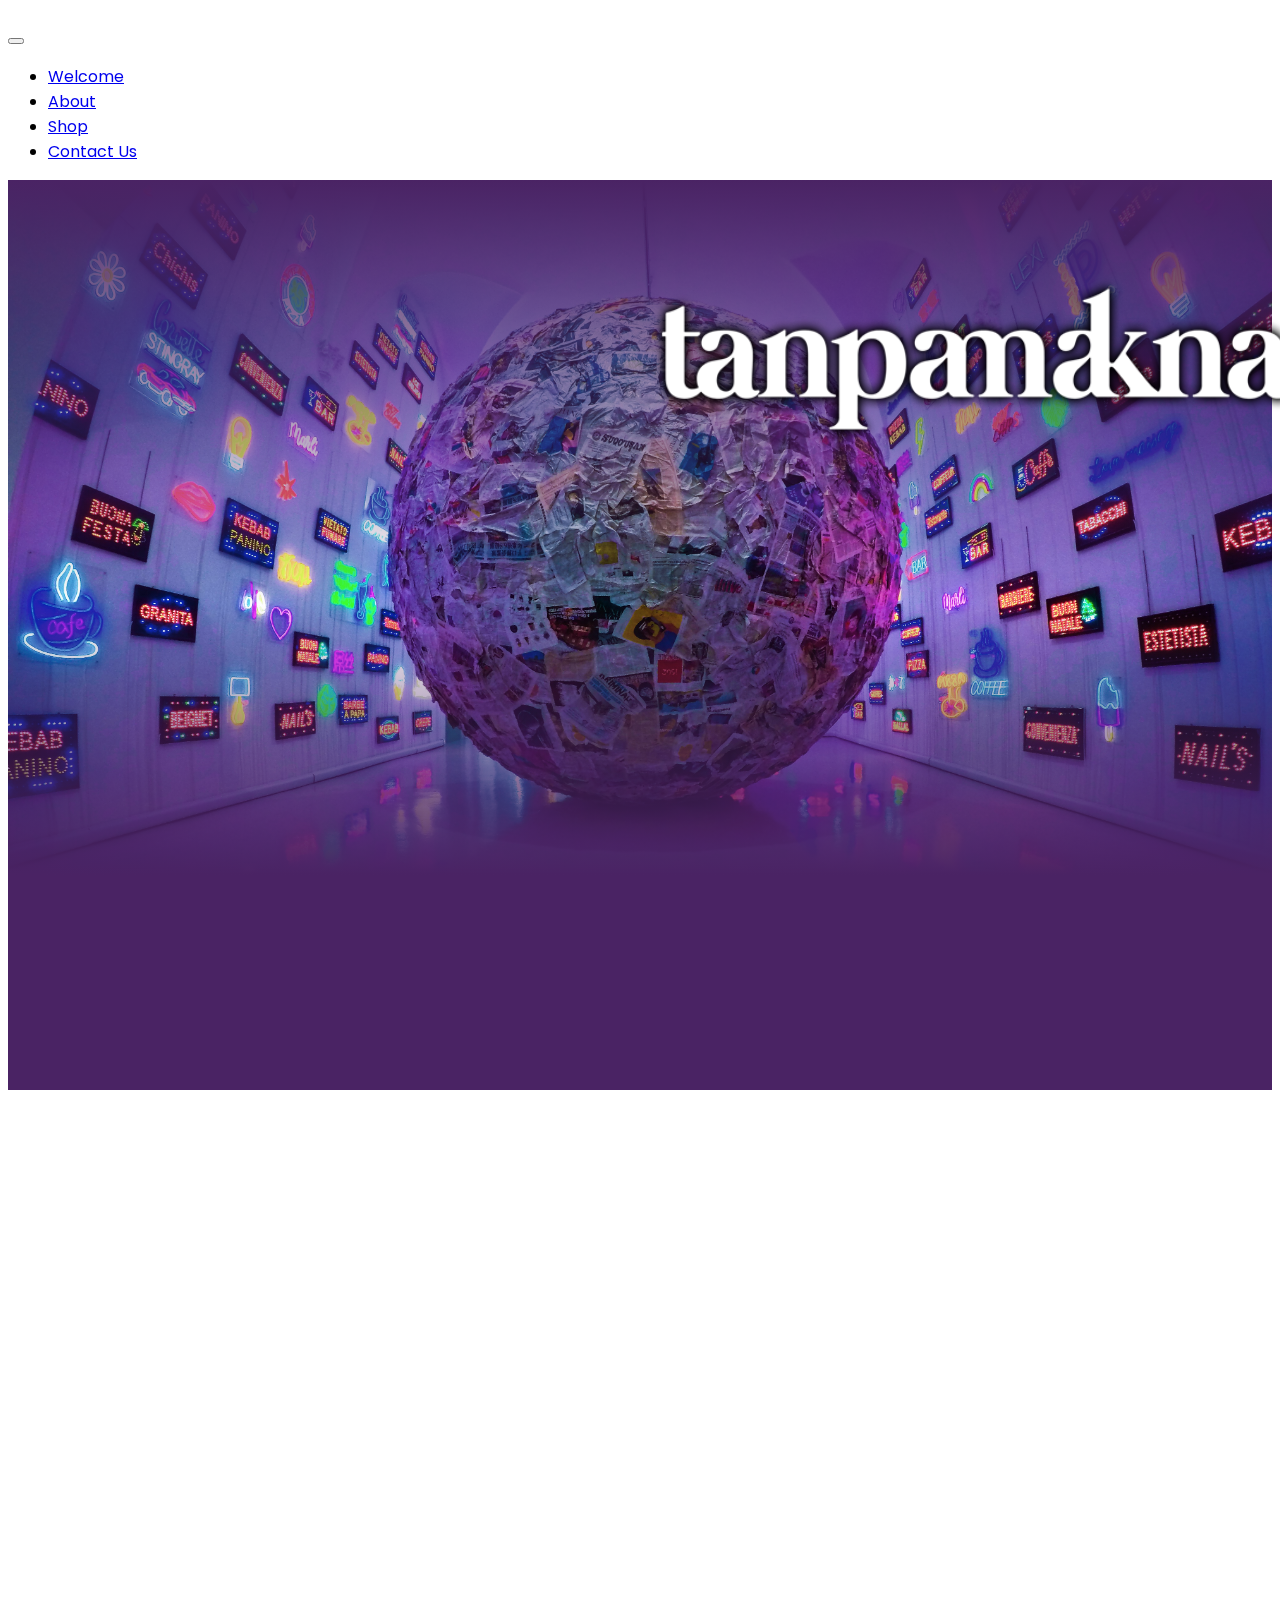
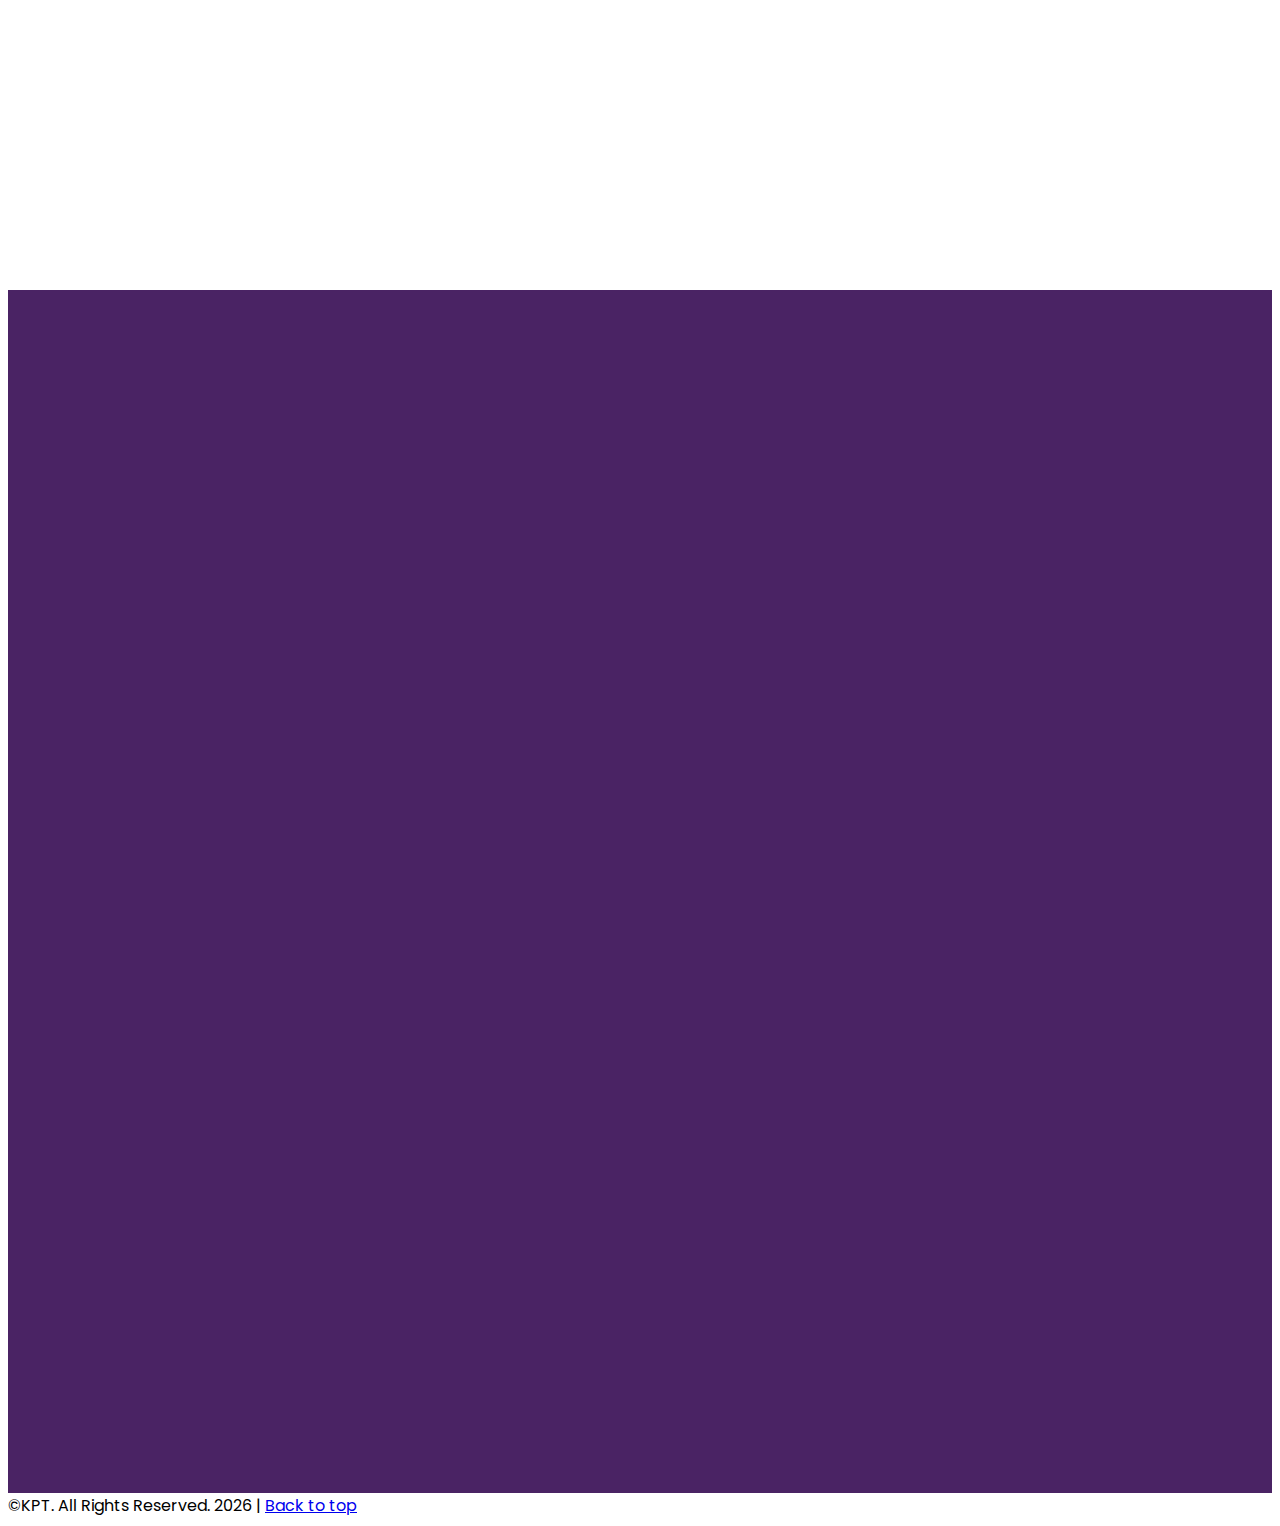
<file: index.html>
<!doctype html>
<html lang="en">

<head>
  <!-- Required meta tags -->
  <meta charset="utf-8">
  <meta name="viewport" content="width=device-width, initial-scale=1">

  <!-- Bootstrap CSS -->
  <link href="https://cdn.jsdelivr.net/npm/bootstrap@5.1.3/dist/css/bootstrap.min.css" rel="stylesheet"
    integrity="sha384-1BmE4kWBq78iYhFldvKuhfTAU6auU8tT94WrHftjDbrCEXSU1oBoqyl2QvZ6jIW3" crossorigin="anonymous">

  <!-- Favicon
  <link rel="icon" type="image/x-icon" href="img/house-heart.svg" /> -->

  <!-- Google Fonts -->
  <link rel="preconnect" href="https://fonts.googleapis.com">
  <link rel="preconnect" href="https://fonts.gstatic.com" crossorigin>
  <link href="https://fonts.googleapis.com/css2?family=Poppins:wght@300;400;500;600&display=swap" rel="stylesheet">

  <!-- Data Aos -->
  <link rel="stylesheet" href="https://unpkg.com/aos@next/dist/aos.css" />

  <!-- Style Css -->
  <link href="css/style.css" rel="stylesheet" />

  <title>Landing Page | Tanpamakna</title>

</head>

<body>

  <!-- Navbar -->
  <nav class="navbar navbar-expand-lg navbar-dark navbar-store fixed-top navbar-fixed-top" data-aos="fade-down">
    <div class=" container">
      <button class="navbar-toggler" type="button" data-bs-toggle="collapse" data-bs-target="#navbarNav"
        aria-controls="navbarNav" aria-expanded="false" aria-label="Toggle navigation">
        <span class="navbar-toggler-icon"></span>
      </button>
      <div class="collapse navbar-collapse" id="navbarNav">
        <ul class="navbar-nav ms-auto">
          <li class="nav-item">
            <a class="nav-link mx-2 text-white" href="#">Welcome</a>
          </li>
          <li class="nav-item">
            <a class="nav-link mx-2 text-white" href="#">About</a>
          </li>
          <li class="nav-item">
            <a class="nav-link mx-2 text-white" href="#">Shop</a>
          </li>
          <li class="nav-item">
            <a class="nav-link mx-2 text-white" href="#">Contact Us</a>
          </li>
        </ul>
      </div>
    </div>
  </nav>
  <!-- End Navbar -->

  <!-- Header -->
  <header class="masthead" id="welcome">
    <div class="container">
      <img src="img/logo_tanpamaknawhite.png" alt="tanpamakna" class="title">
    </div>
  </header>
  <!-- End Header -->

  <!-- About -->
  <section class="page-section " id="about">
    <div class="container">
      <div class="row">
        <div class="col-lg-10">
          <img src="img/logo_tanpamakna2.png" class="w-35" data-aos="fade-up" alt="">
          <p class="text-about" data-aos="fade-up" data-aos-delay="100">
            adalah sebuah pameran yang bertujuan untuk memamerkan karya nirmana yang khususnya dibuat
            oleh mahasiswa.karya yang diperlihatkan tidak hanya sebatas 2D,
            tetapi ada juga yang dalam bentuk 3D,bagaikan sebuah patung.</p>

        </div>
      </div>
    </div>
  </section>

  <!-- merchandise  -->
  <section class="merchandise">
    <div class="container">
      <div class="row justify-content-center">
        <div class="col-12" data-aos="fade-up">
          <h5 class="our-merchandise text-center">Our Merchandise</h5>
        </div>
        <a href="storepage.html" class="btn btn-light w-25" target="blank" data-aos="fade-up">Shop
          now</a>
      </div>
      <div class="row my-5 justify-content-center">
        <div class="col-6 col-md-4 col-lg-3" data-aos="fade-up" data-aos-delay="100">
          <a href="#" class="component-products d-block">
            <div class="products-thumbnail">
              <img class="products-image w-75 rounded" src="img/sn,x600-pad,600x600,f8f8f8.jpg" alt="">
            </div>
          </a>
        </div>

        <div class="col-6 col-md-4 col-lg-3" data-aos="fade-up" data-aos-delay="200">
          <a href="#" class="component-products d-block">
            <div class="products-thumbnail">
              <img class="products-image w-75 rounded"
                src="img/society-lanyard-black_black_2019-11-13-154101_us-women-lanyard-black-front-zoom2.jpg" alt="">
            </div>
          </a>
        </div>

        <div class="col-6 col-md-4 col-lg-3" data-aos="fade-up" data-aos-delay="300">
          <a href="#" class="component-products d-block">
            <div class="products-thumbnail">
              <img class="products-image w-75 rounded" src="img/andrew-neel-_71nlAn-2YA-unsplash.jpg" alt="">
            </div>
          </a>
        </div>

      </div>
    </div>
  </section>
  <!-- End merchandise  -->

  <!-- Footer -->
  <footer class="footer py-4 bg-light">
    <div class="container">
      <div class="row align-items-center">
        <div class="col-lg-4 text-lg-start">
          &copy;KPT. All Rights Reserved.
          <script>
            document.write(new Date().getFullYear());
          </script>
          | <a href="#" class="text-dark">Back to top</a>
        </div>
        <!-- <div class="col-lg-4 my-3 my-lg-0">
          <a href=""><img src="img/instagram.png" class="w-25" alt=""></a>
          <a href=""><img src="img/phone.png" class="w-25" alt=""></a>
          <a href=""><img src="img/mail.png" class="w-25" alt=""></a>
        </div> -->
      </div>
    </div>
  </footer>

  <script src="https://cdn.jsdelivr.net/npm/bootstrap@5.1.3/dist/js/bootstrap.bundle.min.js"
    integrity="sha384-ka7Sk0Gln4gmtz2MlQnikT1wXgYsOg+OMhuP+IlRH9sENBO0LRn5q+8nbTov4+1p" crossorigin="anonymous">
  </script>
  <!-- Data AOS -->
  <script src="https://unpkg.com/aos@next/dist/aos.js"></script>
  <script>
    AOS.init();
  </script>
  <script src="src/script.js"></script>
</body>

</html>
</file>
<file: css/style.css>
body {
  font-family: "Poppins", sans-serif;
}

/* Navbar */
.navbar-store {
  padding-top: 15px;

  @include media-breakpoint-down(md) {
    background-color: #fff !important;
  }

  .nav-item {
    .nav-link {
      @include media-breakpoint-up(lg) {
        margin-left: 10px;
        margin-right: 10px;
        color: white;
      }
    }
  }
}

.navbar-fixed-top.scrolled {
  background-color: #4a2364 !important;
  transition: background-color 200ms linear;
}

/* masthead */
header.masthead {
  padding-top: 50%;
  padding-bottom: 22%;
  background: linear-gradient(180deg, #4a2364 0%, rgba(74, 35, 100, 0) 46.67%, #4a2364 76.35%), url("../img/sergio-rota-lq-3u9EqNb4-unsplash.jpg");
  background-repeat: no-repeat;
  background-position: center;
  background-size: cover;
}

.title {
  position: absolute;
  width: 651px;
  height: 166px;
  left: 650px;
  top: 276px;

  filter: drop-shadow(0px 0px 2px #000000);
}

/* About */
section#about {
  padding-top: 7rem !important;
  padding-bottom: 32rem !important;
}

.text-about {
  position: absolute;
  width: 688px;
  height: 358px;
  left: 802px;

  font-family: Futura Md BT;
  font-style: normal;
  font-weight: normal;
  font-size: 36px;
  line-height: 43px;
  display: flex;
  align-items: center;
}

/* merchandise */
.merchandise {
  /* background: linear-gradient(180deg, #4a2364 0%, rgba(74, 35, 100, 0) 46.67%, #4a2364 76.35%); */
  background: #4a2364;
  padding-top: 2px !important;
  padding-bottom: 5rem !important;
}
.our-merchandise {
  font-size: 36px;
  color: black;
}

/* Storepage */
header.storepage {
  padding-top: 50%;
  padding-bottom: 22%;
  background: linear-gradient(180deg, #4a2364 0%, rgba(74, 35, 100, 0) 46.67%, #4a2364 76.35%), url("../img/storepage.png");
  background-repeat: no-repeat;
  background-position: center;
  background-size: cover;
  width: 100%;
  height: 150px;
}

header.storepage .masthead-subheading {
  position: absolute;
  width: 1064px;
  height: 97px;
  left: 428px;
  top: 450px;

  font-style: normal;
  font-weight: normal;
  font-size: 30px;
  color: white;
  line-height: 36px;
  display: flex;
  align-items: center;
  text-align: center;
}

header.storepage .masthead-heading {
  font-size: 3.25rem;
  font-weight: 700;
  line-height: 3.25rem;
  margin-bottom: 2rem;
}

.buttonex {
  position: absolute;
  width: 400px;
  height: 70px;
  left: 732px;
  top: 691px;
  font-size: 30px;

  border: 5px solid #ffffff;
  box-sizing: border-box;
  filter: drop-shadow(0px 0px 15px #000000);
  border-radius: 50px;
}

/* page content */
.product-item {
  background: #f4f4f4;
  border-radius: 20px;
  padding: 20px 20px 20px 20px;
}
.products-text {
  font-weight: normal;
  font-size: 18px;
  text-align: center;
  color: #0c0d36;
}

.products-image {
  width: 100%;
  height: 100%;

  max-width: 300px;
  max-height: 300px;
  background-position: center;
  background-size: cover;
  background-repeat: no-repeat;

  transition: all 0.3s ease;
}
.products-price {
  font-weight: 500;
  font-size: 16px;
  text-align: center;
  color: #ff7158;
}
.categories-text {
  color: #0c0d36;
  font-size: 24px;
  text-align: center;
  font-weight: 900;
  margin-top: 12px;
}
</file>
